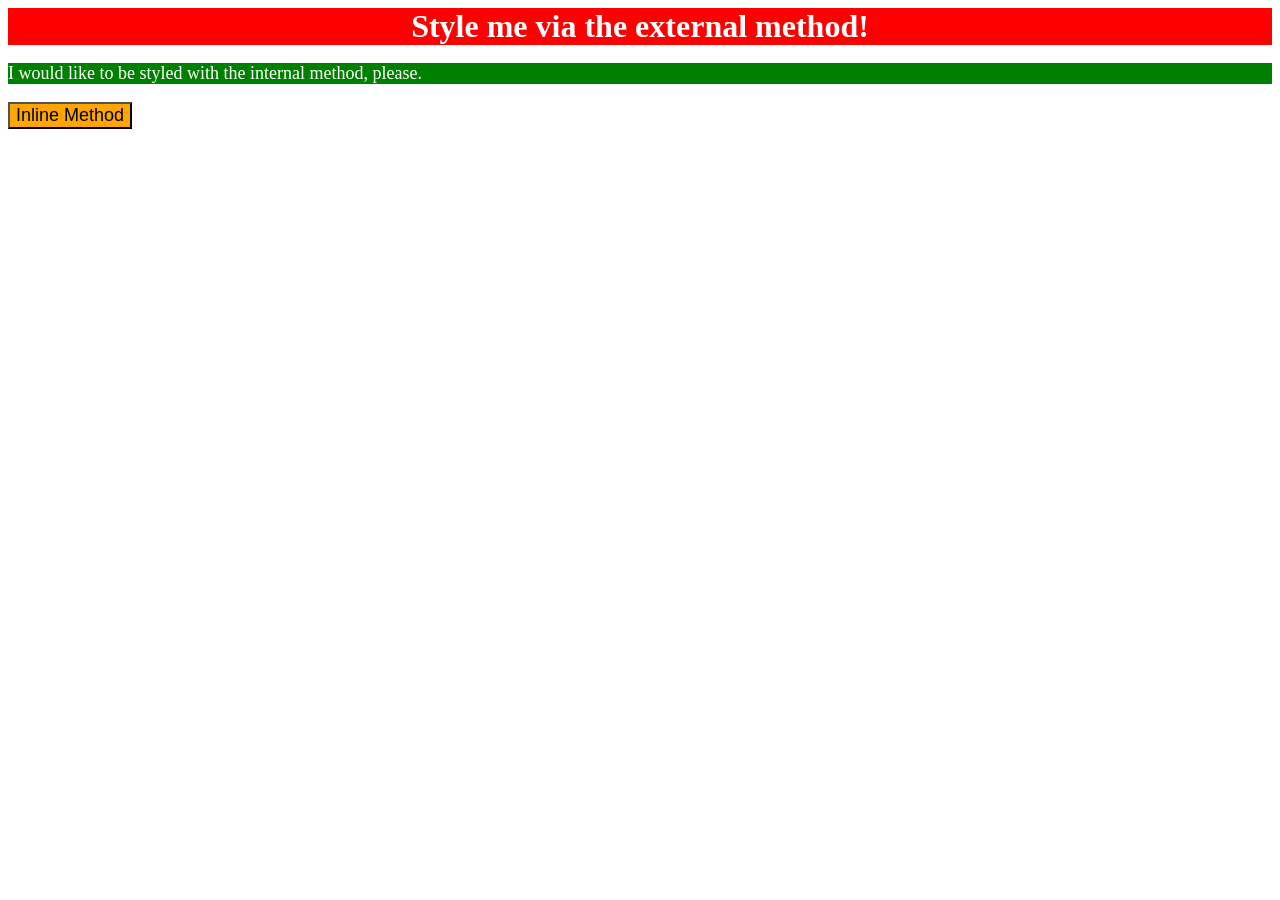
<file: foundations/intro-to-css/01-css-methods/index.html>
<!DOCTYPE html>
<html lang="en">
  <head>
    <meta charset="UTF-8">
    <meta http-equiv="X-UA-Compatible" content="IE=edge">
    <meta name="viewport" content="width=device-width, initial-scale=1.0">
    <link rel="stylesheet" href="styles.css">
    <title>Methods for Adding CSS</title>

    <style>
      p {
        font-size: 18px;
        background-color: green;
        color: white;
      }
    </style>
  </head>
  <body>
    <div >Style me via the external method!</div>
    <p>I would like to be styled with the internal method, please.</p>
    <button style="background-color: orange; font-size: 18px;">Inline Method</button>
  </body>
</html>
</file>
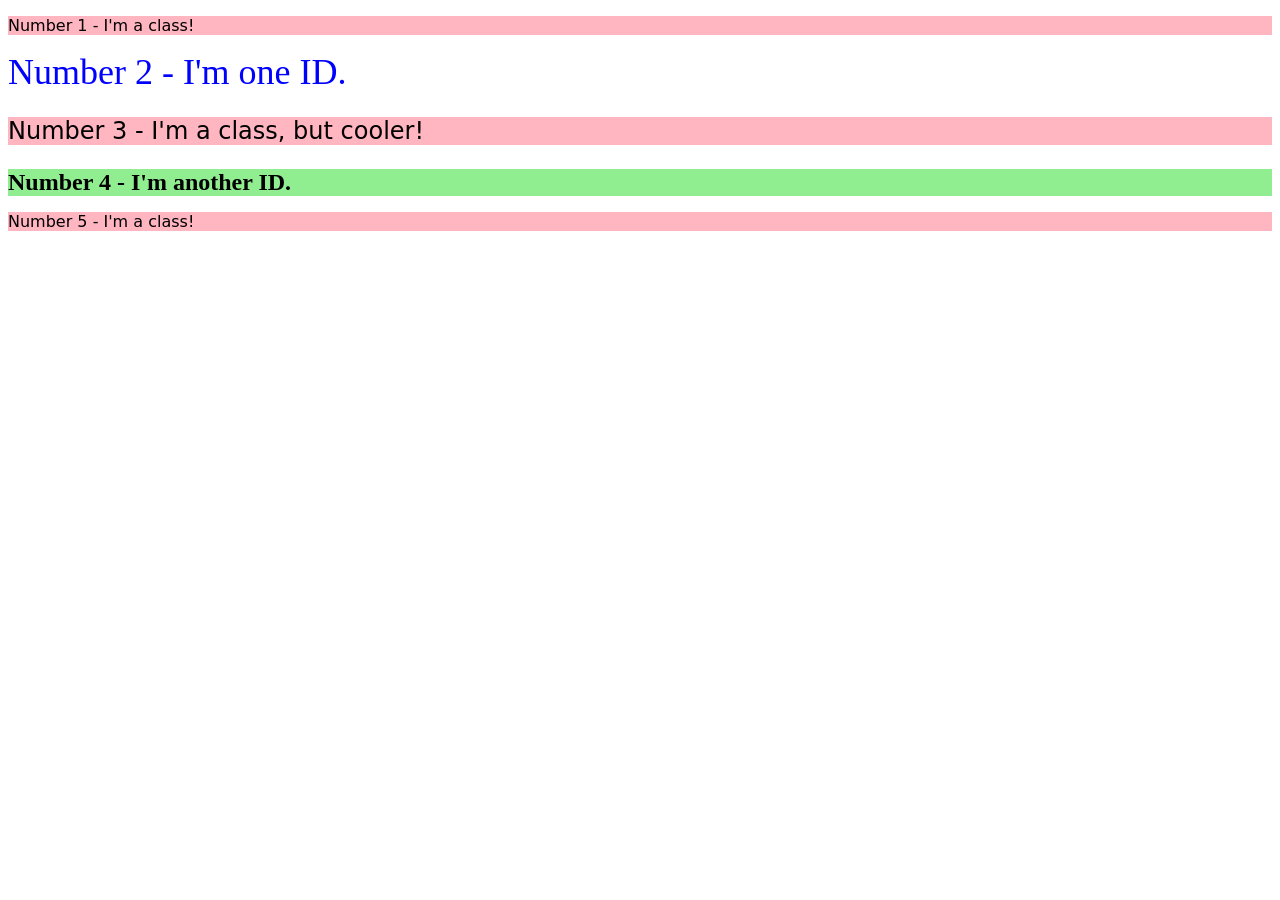
<file: foundations/intro-to-css/02-class-id-selectors/index.html>
<!DOCTYPE html>
<html lang="en">
  <head>
    <meta charset="UTF-8">
    <meta http-equiv="X-UA-Compatible" content="IE=edge">
    <meta name="viewport" content="width=device-width, initial-scale=1.0">
    <title>Class and ID Selectors</title>
    <link rel="stylesheet" href="style.css">
  </head>
  <body>
    <p>Number 1 - I'm a class!</p>
    <div id="second-element">Number 2 - I'm one ID.</div>
    <p class="cooler">Number 3 - I'm a class, but cooler!</p>
    <div id="fourth-element">Number 4 - I'm another ID.</div>
    <p>Number 5 - I'm a class!</p>
  </body>
</html>
</file>
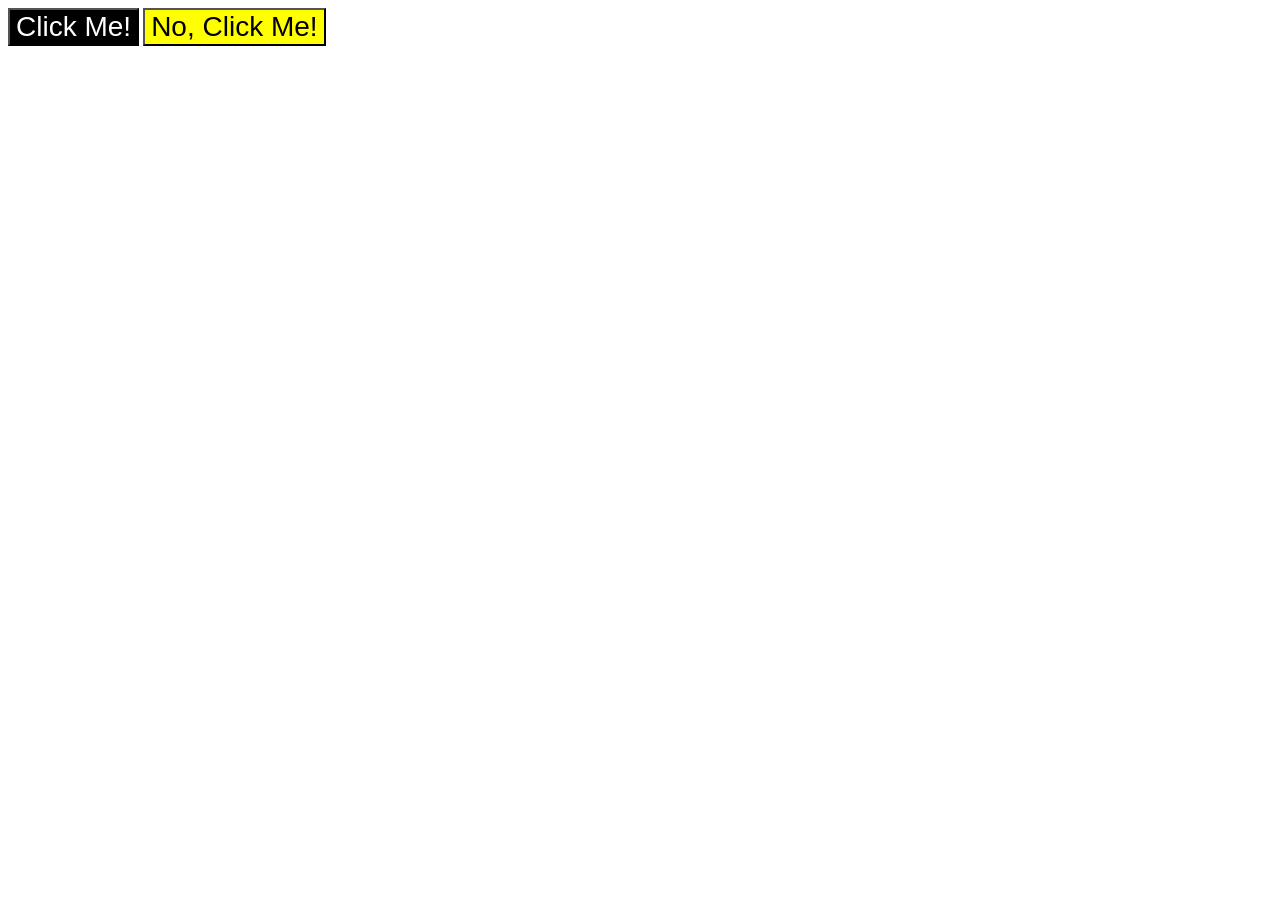
<file: foundations/intro-to-css/03-grouping-selectors/index.html>
<!DOCTYPE html>
<html lang="en">
  <head>
    <meta charset="UTF-8">
    <meta http-equiv="X-UA-Compatible" content="IE=edge">
    <meta name="viewport" content="width=device-width, initial-scale=1.0">
    <title>Grouping Selectors</title>
    <link rel="stylesheet" href="style.css">
  </head>
  <body>
    <button class="button-one">Click Me!</button>
    <button class="button-two">No, Click Me!</button>
  </body>
</html>
</file>
<file: foundations/intro-to-css/01-css-methods/styles.css>
div {
    color: white;
    background-color: red;
    font-size: 32px;
    text-align: center;
    font-weight: bold;

}
</file>
<file: foundations/intro-to-css/02-class-id-selectors/style.css>
/* Add CSS Styling */
p {
    background-color: lightpink;
    font-family: Verdana, 'DejaVu Sans', sans-serif;
}

#second-element {
    color:blue;
    font-size: 36px;
}

.cooler {
    font-size: 24px;
}

#fourth-element {
    background-color: lightgreen;
    font-size: 24px;
    font-weight: bold;
}
</file>
<file: foundations/intro-to-css/03-grouping-selectors/style.css>
/* Add CSS Styling */
.button-one,
.button-two {
    font-size: 28px;
    font-family: Helvetica, 'Times New Roman', sans-serif;
}

.button-one {
    background-color: black;
    color: white;
}

.button-two {
    background-color: yellow;
}
</file>
